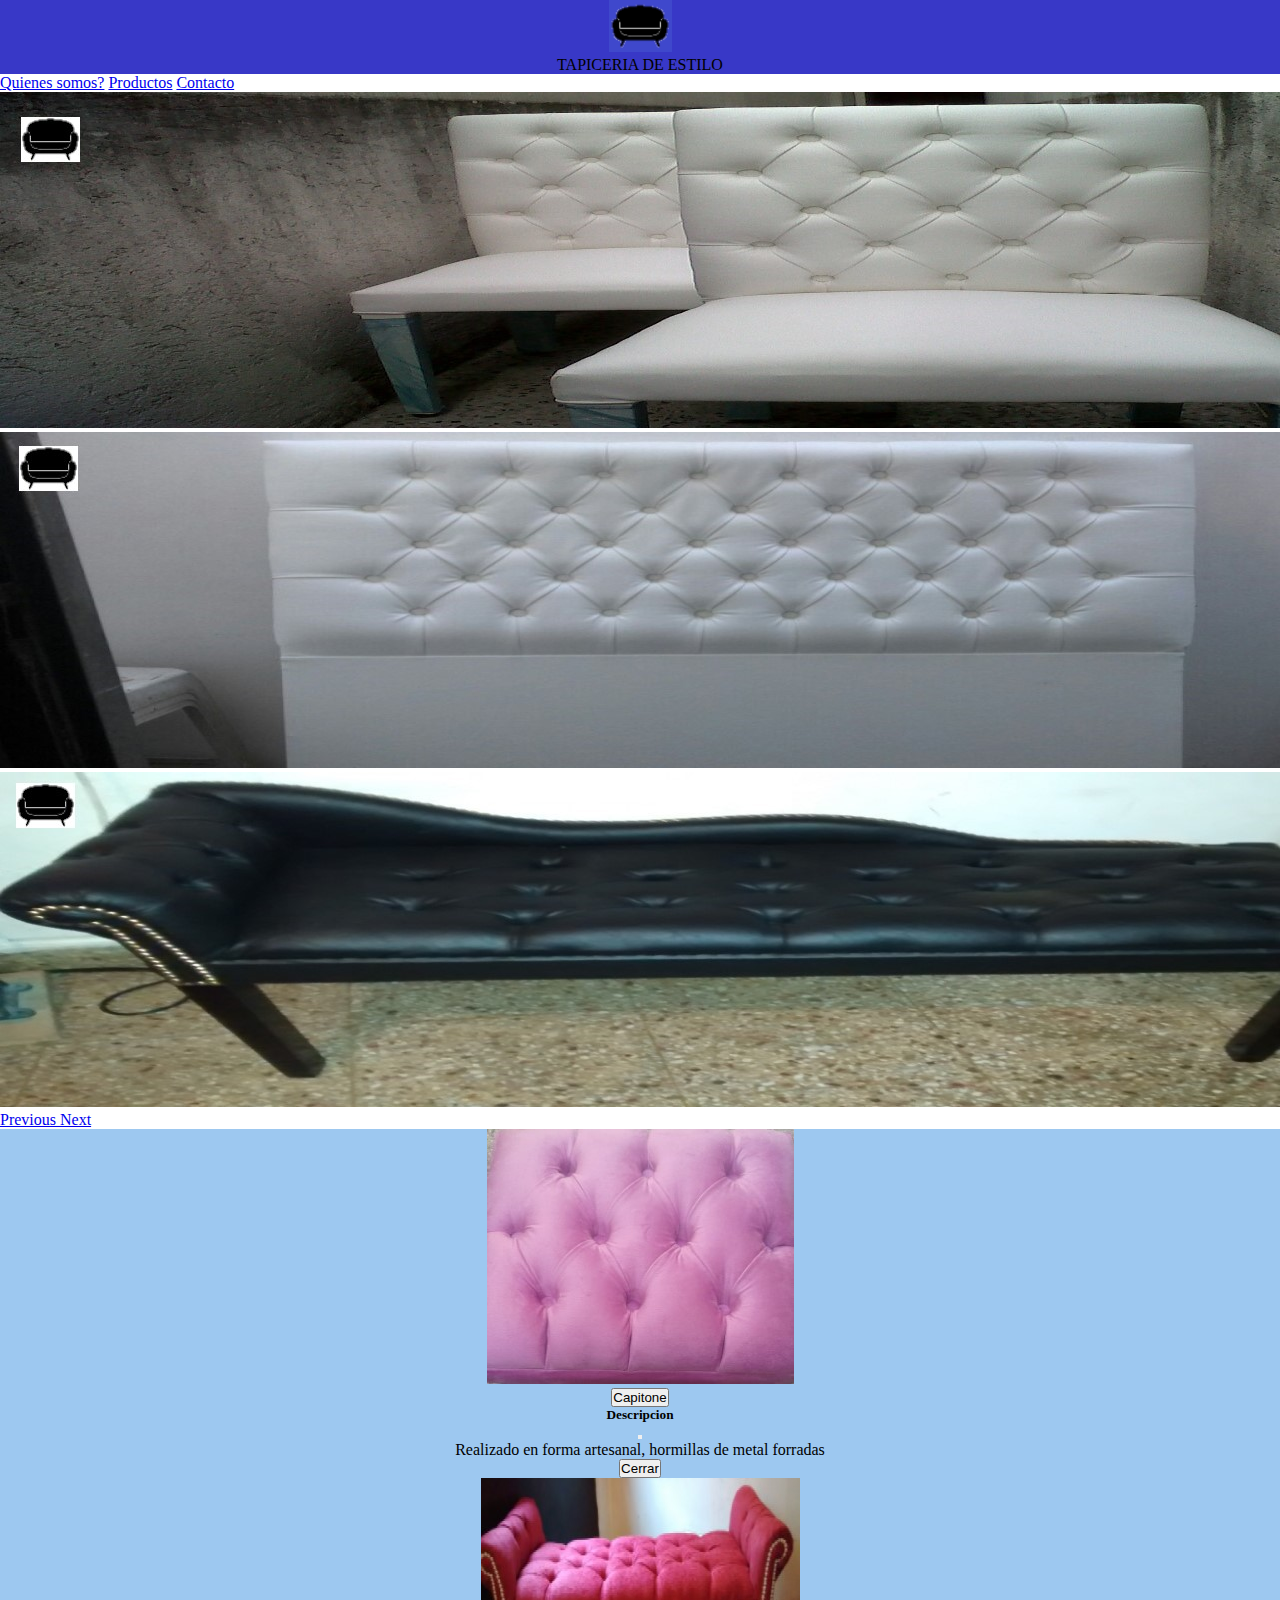
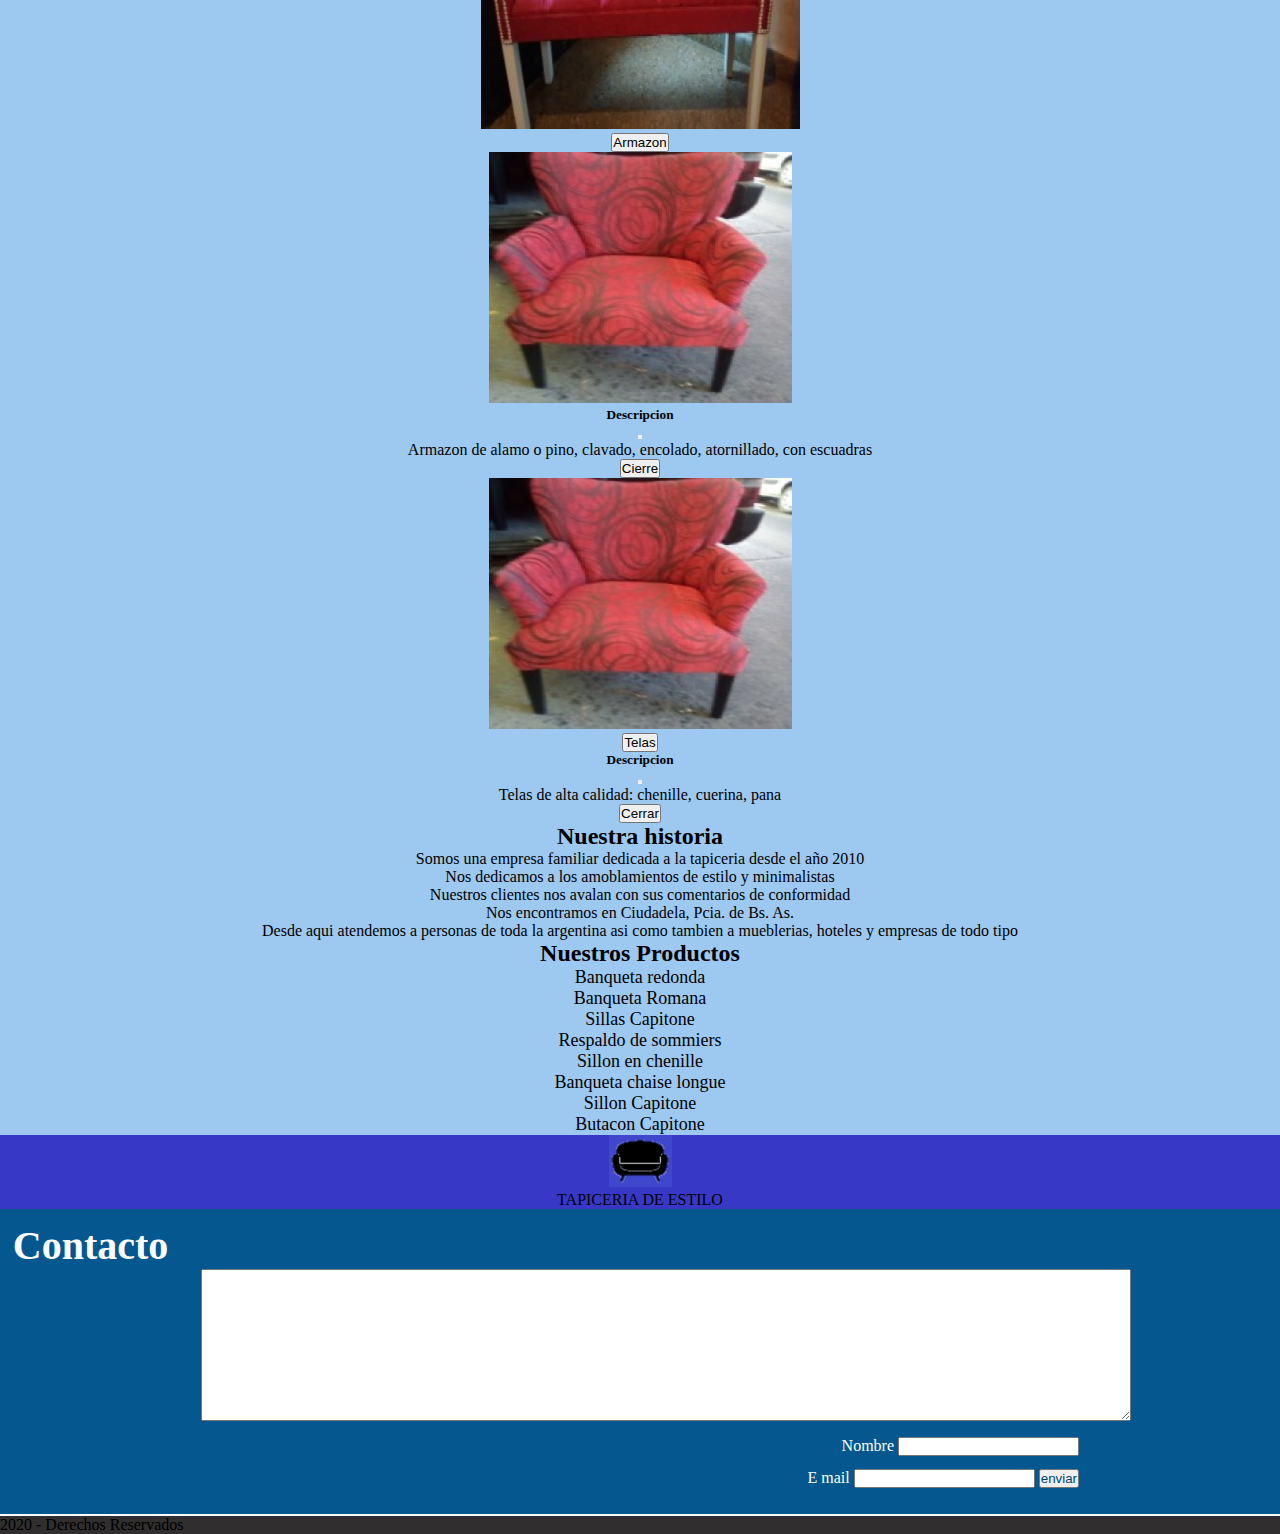
<file: index.html>
<!DOCTYPE html>
<html lang="en">
<head>
    <meta charset="UTF-8">
    <meta name="viewport" content="width=device-width, initial-scale=1.0">
    <title>Tapiceria de Estilo</title>
    <link rel="shortcut icon" href="LogoTapiceria.png">
  
   
    <link href="https://cdn.jsdelivr.net/npm/bootstrap@5.0.0-beta1/dist/css/bootstrap.min.css" rel="stylesheet" integrity="sha384-giJF6kkoqNQ00vy+HMDP7azOuL0xtbfIcaT9wjKHr8RbDVddVHyTfAAsrekwKmP1" crossorigin="anonymous">
    <script src="https://cdn.jsdelivr.net/npm/bootstrap@5.0.0-beta1/dist/js/bootstrap.bundle.min.js" integrity="sha384-ygbV9kiqUc6oa4msXn9868pTtWMgiQaeYH7/t7LECLbyPA2x65Kgf80OJFdroafW" crossorigin="anonymous"></script>
    <script src="https://cdn.jsdelivr.net/npm/@popperjs/core@2.5.4/dist/umd/popper.min.js" integrity="sha384-q2kxQ16AaE6UbzuKqyBE9/u/KzioAlnx2maXQHiDX9d4/zp8Ok3f+M7DPm+Ib6IU" crossorigin="anonymous"></script>
<script src="https://cdn.jsdelivr.net/npm/bootstrap@5.0.0-beta1/dist/js/bootstrap.min.js" integrity="sha384-pQQkAEnwaBkjpqZ8RU1fF1AKtTcHJwFl3pblpTlHXybJjHpMYo79HY3hIi4NKxyj" crossorigin="anonymous"></script>

<link rel="stylesheet" href="https://necolas.github.io/normalize.css/8.0.1/normalize.css">
    <link rel="stylesheet" href="styles.css">

</head>

<body>
<header>
    <div class="container-fluid header">
        <div class="container text-white">
            <p><img src="MiniLogo.png" alt=""></p>
            <p>TAPICERIA DE ESTILO</p>
        </div>
      </div>
        <div>
            <nav class="navbar navbar-expand-lg navbar-light bg-info">
                <div class="container-fluid">
                    <div class="navbar-nav">
                      <a class="nav-link active" aria-current="page" href="#historia">Quienes somos?</a>
                      <a class="nav-link" href="#productos">Productos</a>
                      <a class="nav-link" href="#contacto">Contacto</a>
                      
                    </div>
                </div>
              </nav>
        </div>
            
            <div id="carouselExampleControls" class="carousel slide" data-bs-ride="carousel">
                <div class="carousel-inner">
                  <div class="carousel-item active">
                    <img src="fotos/carrusel3.jpg" class="d-block w-100" alt="sillas">
                  </div>
                  <div class="carousel-item">
                    <img src="fotos/carrusel2.jpg" class="d-block w-100" alt="respaldos">
                  </div>
                  <div class="carousel-item">
                    <img src="fotos/carrusel1.jpg" class="d-block w-100" alt="banquetas">
                  </div>
                </div>
                <a class="carousel-control-prev" href="#carouselExampleControls" role="button" data-bs-slide="prev">
                  <span class="carousel-control-prev-icon" aria-hidden="true"></span>
                  <span class="visually-hidden">Previous</span>
                </a>
                <a class="carousel-control-next" href="#carouselExampleControls" role="button" data-bs-slide="next">
                  <span class="carousel-control-next-icon" aria-hidden="true"></span>
                  <span class="visually-hidden">Next</span>
                </a>
              </div>
            
</header>

<script languaje=javascript>
    window.defaultStatus = "Algo nuevo";
</script>

<section id="content" class="container-fluid pb-5">
    <div class="container">
        <div class="row p-4">
        
            <div class="col-md">
                <div class="imgCaja">
                     <img  class="img-fluid" src="fotos/capitone.jpg" alt="">
                </div>
                <div class="textCaja pt-2">

                     <!-- Button trigger modal -->
                            <button type="button" class="btn btn-dark" data-bs-toggle="modal" data-bs-target="#exampleModal">
                                    Capitone
                            </button>
  
                    <!-- Modal -->
                    <div class="modal fade" id="exampleModal" tabindex="-1" aria-labelledby="exampleModalLabel" aria-hidden="true">
                        <div class="modal-dialog">
                         <div class="modal-content">
                            <div class="modal-header">
                                <h5 class="modal-title" id="exampleModalLabel">Descripcion</h5>
                                <button type="button" class="btn-close" data-bs-dismiss="modal" aria-label="Close"></button>
                            </div>
                            <div class="modal-body">
                                 <p>Realizado en forma artesanal, hormillas de metal forradas</p>
                            </div>
                            <div class="modal-footer">
                                <button type="button" class="btn btn-secondary" data-bs-dismiss="modal">Cerrar</button>
                            </div>
                         </div>
                        </div>
                    </div>
                </div>
            </div>
        
         

            <div class="col-md">
                <div class="imgCaja">
                    <img class="img-fluid" src="fotos/banqueta romana chenille.jpg" alt="">
                </div>
                <div class="textCaja pt-2">

                    <!-- Button trigger modal -->
                           <button type="button" class="btn btn-dark" data-bs-toggle="modal" data-bs-target="#exampleModal1">
                                   Armazon
                           </button>
 
                   <!-- Modal -->
                   <div class="modal fade" id="exampleModal1" tabindex="-1" aria-labelledby="exampleModalLabel" aria-hidden="true">
                       <div class="modal-dialog">
                        <div class="modal-content">
                           <div class="modal-header">
                               <img src="fotos/sillon chenille redondo - copia.jpg" alt="">
                               <h5 class="modal-title" id="exampleModalLabel">Descripcion</h5>
                               <button type="button" class="btn-close" data-bs-dismiss="modal" aria-label="Close"></button>
                           </div>
                           <div class="modal-body">
                                <p>Armazon de alamo o pino, clavado, encolado, atornillado, con escuadras</p>
                           </div>
                           <div class="modal-footer">
                               <button type="button" class="btn btn-secondary" data-bs-dismiss="modal">Cierre</button>
                           </div>
                        </div>
                       </div>
                   </div>
                </div>
            </div>

            <div class="col-md">
                <div class="imgCaja">
                    <img  class="img-fluid" src="fotos/sillon chenille redondo - copia.jpg" alt="">
                </div>
                <div class="textCaja pt-2">

                    <!-- Button trigger modal -->
                           <button type="button" class="btn btn-dark" data-bs-toggle="modal" data-bs-target="#exampleModal2">
                                   Telas
                           </button>
 
                   <!-- Modal -->
                   <div class="modal fade" id="exampleModal2" tabindex="-1" aria-labelledby="exampleModalLabel" aria-hidden="true">
                       <div class="modal-dialog">
                        <div class="modal-content">
                           <div class="modal-header">
                              
                               <h5 class="modal-title" id="exampleModalLabel" >Descripcion</h5>
                               <button type="button" class="btn-close" data-bs-dismiss="modal" aria-label="Close"></button>
                           </div>
                           <div class="modal-body">
                                <p>Telas de alta calidad: chenille, cuerina, pana</p>
                           </div>
                           <div class="modal-footer">
                               <button type="button" class="btn btn-secondary" data-bs-dismiss="modal">Cerrar</button>
                           </div>
                        </div>
                       </div>
                   </div>
                </div>
            </div>
        
            
        </div>
    </div>

</section>
<section class="textCaja pt-5">
    <a name="historia"></a>
    <h2>Nuestra historia</h2>
    <p>Somos una empresa familiar dedicada a la tapiceria desde el año 2010 <br>Nos dedicamos a los amoblamientos de estilo y minimalistas</p>
    <p>Nuestros clientes nos avalan con sus comentarios de conformidad</p>
    <p>Nos encontramos en Ciudadela, Pcia. de Bs. As.</p>
    <p>Desde aqui atendemos a personas de toda la argentina asi como tambien a mueblerias, hoteles y empresas de todo tipo</p>
</section>

<section class="textCaja pt-5">
    <a name="productos"href=""></a>
    <h2>Nuestros Productos</h2>
    <ul class="lista">
        <li>
           <a href="fotos/redonda gris.jpg">Banqueta redonda</a> 
        </li>
        <li>
            <a href="fotos/banqueta romana chenille.jpg"> Banqueta Romana</a>
           
        </li>
        <li>
            <a href="fotos/silla gris.jpg">Sillas Capitone</a>
        </li>
        <li>
            <a href="fotos/respaldo2.jpg">Respaldo de sommiers</a>
        </li>
        <li>
            <a href="fotos/sillon chenille redondo.jpg">Sillon en chenille</a>
        </li>
        <li>
            <a href="fotos/banqueta acqua.jpg">Banqueta chaise longue</a>
        </li>
        <li>
            <a href="fotos/sillon capitone gris.jpg">Sillon Capitone</a>
        </li>
        <li>
            <a href="fotos/butacon panavioleta.jpg">Butacon Capitone</a>
        </li>
    </ul>
</section>
<div class="container-fluid header">
    <div class="container text-white">
        <p><img src="MiniLogo.png" alt=""></p>
        <p>TAPICERIA DE ESTILO</p>
    </div>
  </div>
<section>
    <a name="contacto" href=""></a>
    <form netlify method="POST" id="formContacto">
        <div class="tituloFormulario">
            Contacto
        </div>
        <div>
           <textarea name="comentarios" placeholder="Escribe tu mensaje">

           </textarea>
        </div>
        <div class="postTextarea1">
            <label>
                Nombre
                <input type="text" name="nombre" required>
            </label>
        </div>
        <div  class="postTextarea">
            <label>
            E mail
            <input type="email" name="email" required>
            <input type="submit" value="enviar">
            </label>
        </div>
    </form>
</section>
<div class="container-fluid bg-primary mt-5">

</div>
    <footer class="container-fluid text-white p-2 pie">
        <p class="text-center">
         <i class="fa fa-copyright" 
         aria-hidden="true"></i>2020 - Derechos Reservados
        </p>
    </footer>
</body>

</html>
</file>
<file: styles.css>
*{margin:0; padding:0}
.header{
    text-align: center;
    background-color:rgb(56, 56, 199);
}
.textCaja{
    text-align: center;
    background-color: rgb(157, 200, 240);
}
.imgCaja{
    text-align: center;
}
.pie{
    background-color: rgb(48, 46, 46);
}
.slider{
    background-color: rgb(17, 17, 17);
  
}
#content{
    background-color:rgb(157, 200, 240);
}
.lista{
    
    list-style-type: none;
    background-color:rgb(157, 200, 240);
}
.lista a{
    text-decoration: none;
    color:black;
    font-size: large;
}

#formContacto
{    padding: 1%;
    margin-top: auto;
    background: rgb(4, 87, 143);
    margin-bottom: 2px;
    padding-bottom: 2%;  
}
#formContacto textarea
{    width: 70%;
    margin-left: 15%;
   
    height: 100px;  
    padding: 2%; 
}
.postTextarea
{    text-align: right;
   padding-top: 1%;
    margin-right: 15%;
    color: white;
}
.postTextarea1
{    text-align: right;
   padding-top: 1%;
    margin-right: 15%;
    color: white;
}
.tituloFormulario
{
    font-size: 40px;
    font-weight: bolder;
    font-family: Cambria, Cochin, Georgia, Times, 'Times New Roman', serif;
    color: white;
}
#formContacto input[type="submit"]
{    color: rgb(2, 69, 114);
}
</file>
